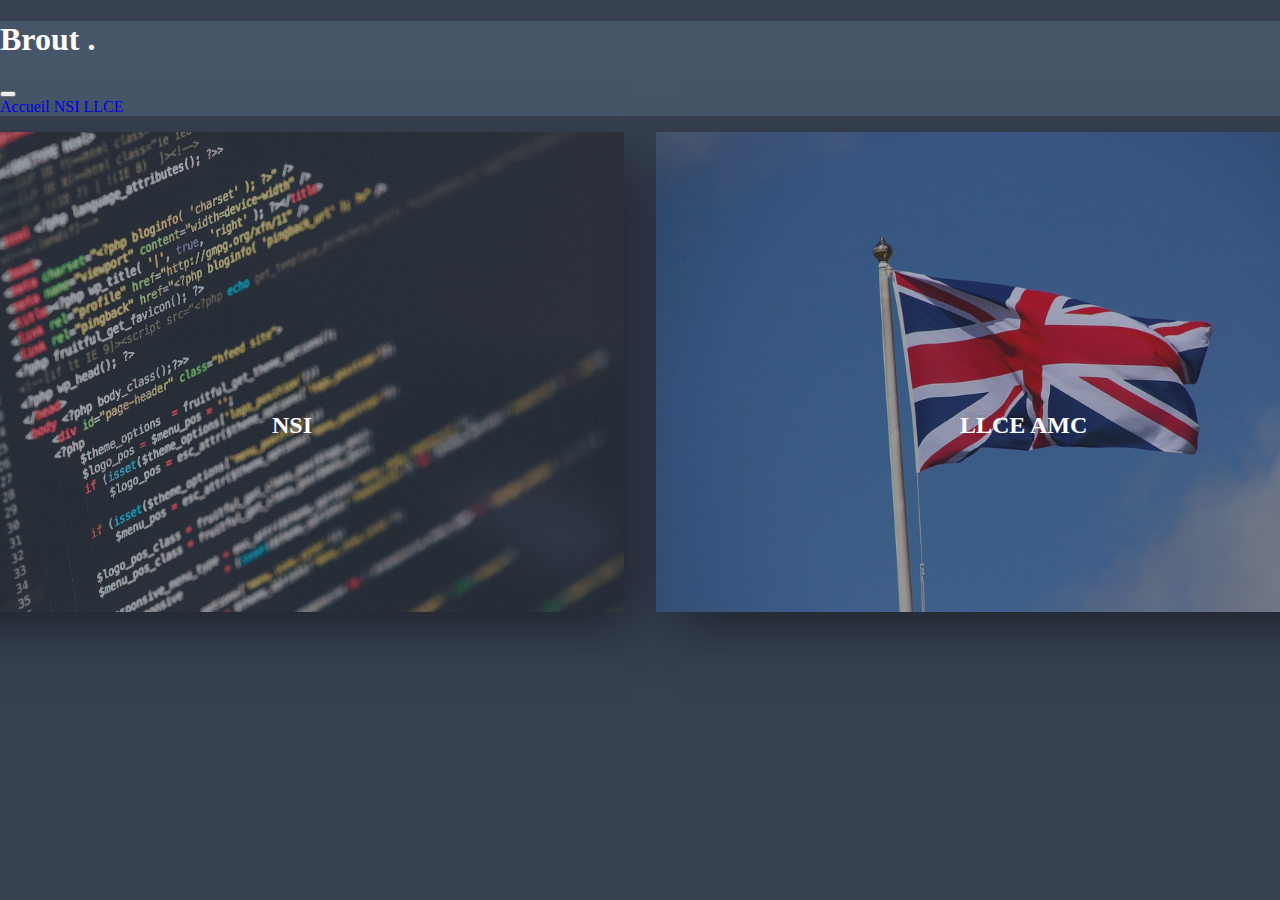
<file: index.html>
<!DOCTYPE html>
<html lang="fr">
<head>
    <meta charset="UTF-8">
    <meta name="viewport" content="width=device-width, initial-scale=1.0">
    <title>Option AP</title>
    <link rel="stylesheet" href="style.css">
    <link href="https://cdn.jsdelivr.net/npm/bootstrap@5.3.2/dist/css/bootstrap.min.css" rel="stylesheet" integrity="sha384-T3c6CoIi6uLrA9TneNEoa7RxnatzjcDSCmG1MXxSR1GAsXEV/Dwwykc2MPK8M2HN" crossorigin="anonymous">
</head>
<body>

    <nav class="navbar navbar-expand-lg">
        <div class="container-fluid d-flex justify-content-center ">
          <h1 class="navbar-brand text-white">Brout .<div class=""></div></h1>
          <button class="navbar-toggler" type="button" data-bs-toggle="collapse" data-bs-target="#navbarNavAltMarkup" aria-controls="navbarNavAltMarkup" aria-expanded="false" aria-label="Toggle navigation">
            <span class="navbar-toggler-icon"></span>
          </button>
          <div class="collapse navbar-collapse" id="navbarNavAltMarkup">
            <div class="navbar-nav d-flex justify-content-center">
              <a class="nav-link active text-white" aria-current="page" href="#">Accueil</a>
              <a class="nav-link text-white" href="./nsi.html">NSI</a>
              <a class="nav-link text-white" href="./LLCE.html">LLCE</a>
            </div>
          </div>
        </div>
      </nav>

    <div class="images-column">
        <a href="./nsi.html">
          <img src="./nsi.jpg" alt="nsi" class="nsi-image">
          <h2 class="h2-1">NSI</h2>
        </a>
        <a href="./LLCE.html">
          <img src="./english-flag.jpg" alt="drapeau anglais" class="drapeau-anglais">
          <h2 class="h2-2">LLCE AMC</h2>
        </a>
        
    </div>
</body>
</html>
</file>
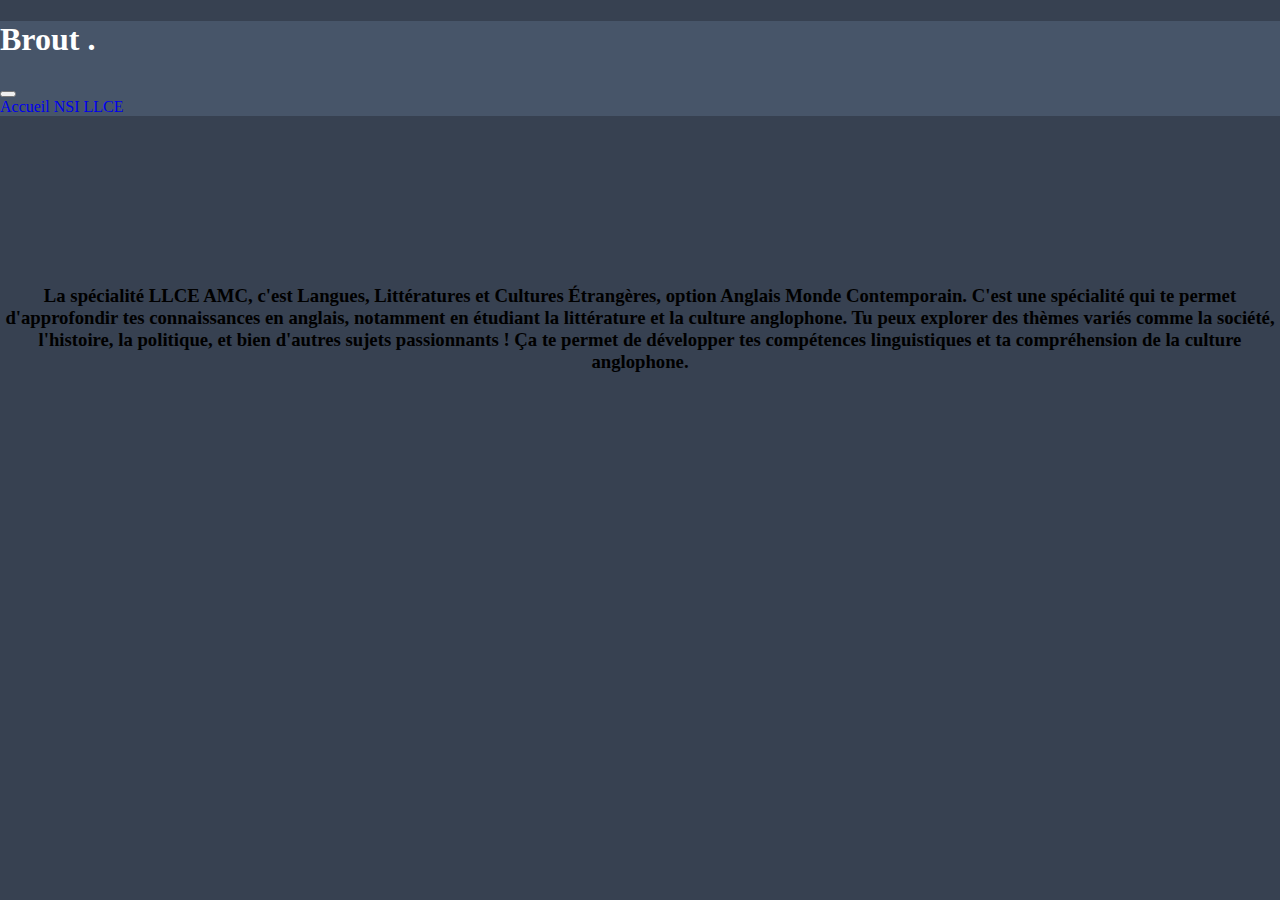
<file: LLCE.html>
<!DOCTYPE html>
<html lang="en">
<head>
    <meta charset="UTF-8">
    <meta name="viewport" content="width=device-width, initial-scale=1.0">
    <link rel="stylesheet" href="style.css">
    <link href="https://cdn.jsdelivr.net/npm/bootstrap@5.3.2/dist/css/bootstrap.min.css" rel="stylesheet" integrity="sha384-T3c6CoIi6uLrA9TneNEoa7RxnatzjcDSCmG1MXxSR1GAsXEV/Dwwykc2MPK8M2HN" crossorigin="anonymous">
    <title>Document</title>
</head>
<body>
    <nav class="navbar navbar-expand-lg">
        <div class="container-fluid d-flex justify-content-center ">
          <h1 class="navbar-brand text-white">Brout .<div class=""></div></h1>
          <button class="navbar-toggler" type="button" data-bs-toggle="collapse" data-bs-target="#navbarNavAltMarkup" aria-controls="navbarNavAltMarkup" aria-expanded="false" aria-label="Toggle navigation">
            <span class="navbar-toggler-icon"></span>
          </button>
          <div class="collapse navbar-collapse" id="navbarNavAltMarkup">
            <div class="navbar-nav d-flex justify-content-center">
              <a class="nav-link active text-white" aria-current="page" href="./index.html">Accueil</a>
              <a class="nav-link text-white" href="./nsi.html">NSI</a>
              <a class="nav-link text-white" href="./LLCE.html">LLCE</a>
            </div>
          </div>
        </div>
      </nav>
<div class="video-container">
      	<iframe src="https://www.youtube.com/embed/cxFDiKpJJEA?si=8ThO2VkoUdavUnfY" title="YouTube video player" frameborder="0" allow="accelerometer; autoplay; clipboard-write; encrypted-media; gyroscope; picture-in-picture; web-share" allowfullscreen></iframe>
	<h3>La spécialité LLCE AMC, c'est Langues, Littératures et Cultures Étrangères, option Anglais Monde Contemporain. C'est une spécialité qui te permet d'approfondir tes connaissances en anglais, notamment en étudiant la littérature et la culture anglophone. Tu peux explorer des thèmes variés comme la société, l'histoire, la politique, et bien d'autres sujets passionnants ! Ça te permet de développer tes compétences linguistiques et ta compréhension de la culture anglophone.</h3>
</div>

</body>
</html>
</file>
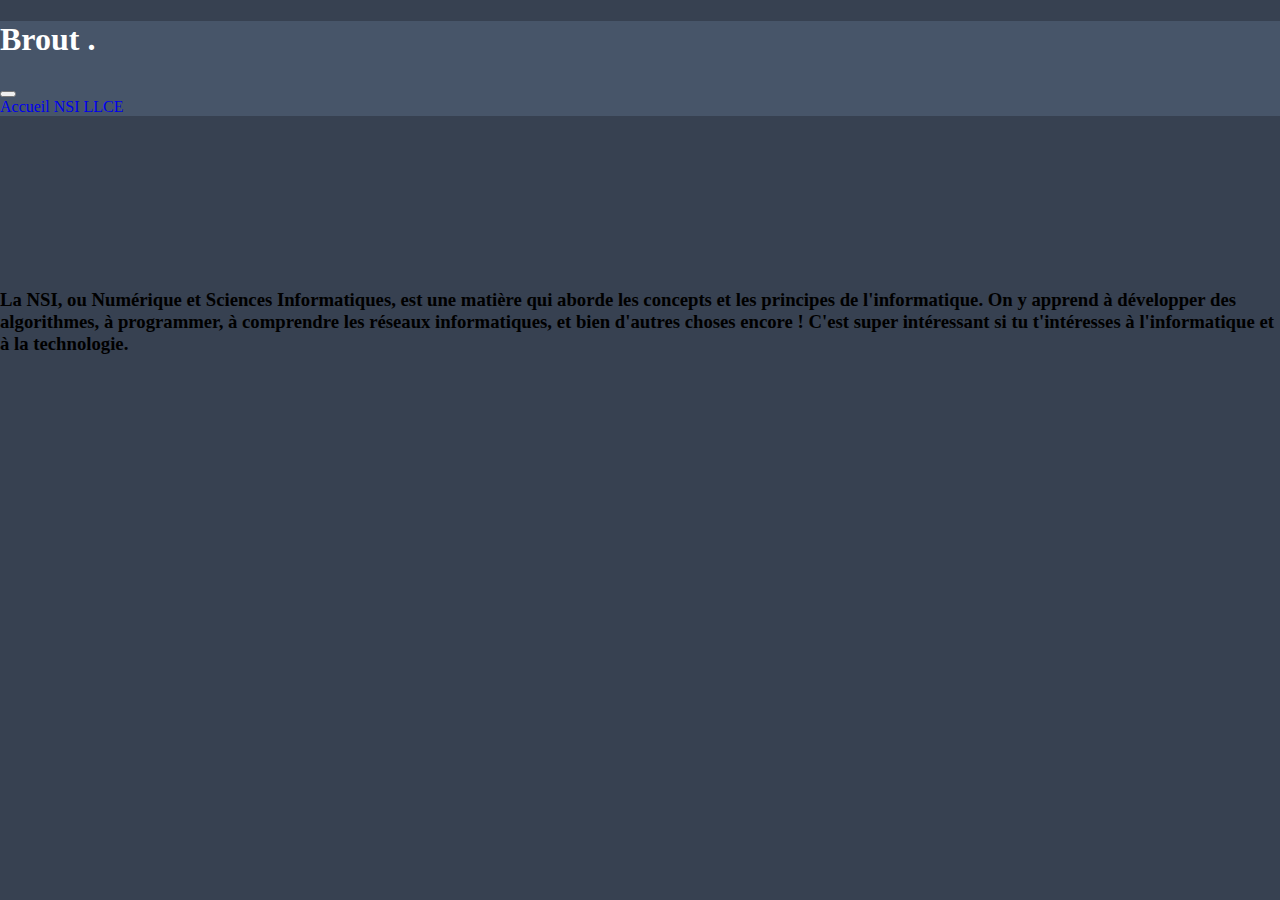
<file: nsi.html>
<!DOCTYPE html>
<html lang="en">
<head>
    <meta charset="UTF-8">
    <meta name="viewport" content="width=device-width, initial-scale=1.0">
    <link rel="stylesheet" href="style.css">
    <link href="https://cdn.jsdelivr.net/npm/bootstrap@5.3.2/dist/css/bootstrap.min.css" rel="stylesheet" integrity="sha384-T3c6CoIi6uLrA9TneNEoa7RxnatzjcDSCmG1MXxSR1GAsXEV/Dwwykc2MPK8M2HN" crossorigin="anonymous">
    <title>Document</title>
</head>
<body>
    <nav class="navbar navbar-expand-lg">
        <div class="container-fluid d-flex justify-content-center ">
          <h1 class="navbar-brand text-white">Brout .<div class=""></div></h1>
          <button class="navbar-toggler" type="button" data-bs-toggle="collapse" data-bs-target="#navbarNavAltMarkup" aria-controls="navbarNavAltMarkup" aria-expanded="false" aria-label="Toggle navigation">
            <span class="navbar-toggler-icon"></span>
          </button>
          <div class="collapse navbar-collapse" id="navbarNavAltMarkup">
            <div class="navbar-nav d-flex justify-content-center">
              <a class="nav-link active text-white" aria-current="page" href="./index.html">Accueil</a>
              <a class="nav-link text-white" href="./nsi.html">NSI</a>
              <a class="nav-link text-white" href="./LLCE.html">LLCE</a>
            </div>
          </div>
        </div>
      </nav>
	<div class="video-containe">
			<iframe src="https://www.youtube.com/embed/p0gdkQ8mBS8" title="YouTube video player" frameborder="0" allow="accelerometer; autoplay; clipboard-write; encrypted-media; gyroscope; picture-in-picture; web-share" allowfullscreen></iframe>
		<h3>La NSI, ou Numérique et Sciences Informatiques, est une matière qui aborde les concepts et les principes de l'informatique. On y apprend à développer des algorithmes, à programmer, à comprendre les réseaux informatiques, et bien d'autres choses encore ! C'est super intéressant si tu t'intéresses à l'informatique et à la technologie.</h3>
	</div>
</body>
</html>
</file>
<file: style.css>
body{
    overflow-x: hidden;
    background-color: #374151 !important;
    margin: 0;
    overflow: hidden;
}
nav{
    background-color: #475569 !important;
    color: white !important;
}
.images-column{
    display: flex;
    justify-content: center;
    align-items: center;
}
img{
    width: 45rem !important;
    opacity: 0.6;
    z-index: -10;
    transition: linear 0.3s;
    margin-top: 3.5rem;
    margin: 1rem;
    box-shadow: 13px 21px 54px -6px rgba(0,0,0,0.76);
}
.images-column img:hover{
    opacity: 1;
}
a{
    text-decoration: none !important;
}
.h2-1{
    z-index: 10;
    position: relative;
    bottom: 15rem;
    right: -24rem;
    color: rgb(255, 255, 255);
    text-decoration: none;
}
.h2-2{
    z-index: 10;
    position: relative;
    bottom: 15rem;
    right: -20rem;
    color: rgb(255, 255, 255);
}
h3{
	color:withe;
}
.video-container{
	display:flex;
	flex-direction:column;
	align-items:center;
	text-align:center;
}
video{
    width: 80%;
}
</file>
